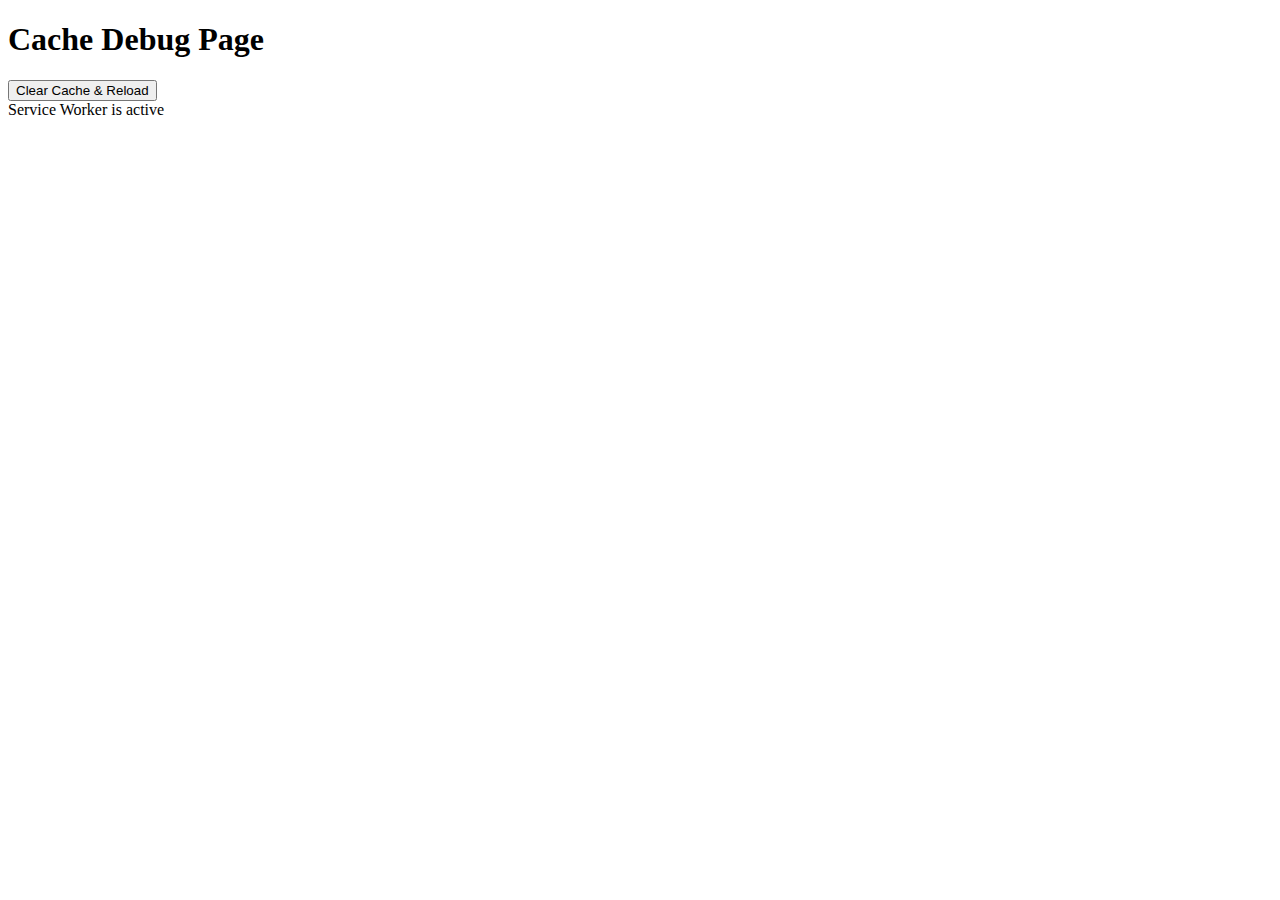
<file: debug.html>
<!DOCTYPE html>
<html>
<head>
    <title>Debug Cache</title>
</head>
<body>
    <h1>Cache Debug Page</h1>
    <button onclick="clearCacheAndReload()">Clear Cache & Reload</button>
    <div id="debug-info"></div>
    
    <script>
    async function clearCacheAndReload() {
        try {
            // Unregister service worker
            if ('serviceWorker' in navigator) {
                const registrations = await navigator.serviceWorker.getRegistrations();
                for (let registration of registrations) {
                    await registration.unregister();
                    console.log('Unregistered service worker');
                }
            }
            
            // Clear all caches
            if ('caches' in window) {
                const cacheNames = await caches.keys();
                console.log('Found caches:', cacheNames);
                for (const cacheName of cacheNames) {
                    await caches.delete(cacheName);
                    console.log('Deleted cache:', cacheName);
                }
            }
            
            // Clear localStorage
            localStorage.clear();
            console.log('Cleared localStorage');
            
            // Force reload
            window.location.href = '/index.html?t=' + Date.now();
            
        } catch (error) {
            console.error('Error clearing cache:', error);
            document.getElementById('debug-info').innerHTML = 'Error: ' + error.message;
        }
    }
    
    // Show cache info
    navigator.serviceWorker.ready.then(function() {
        document.getElementById('debug-info').innerHTML = 'Service Worker is active';
    });
    </script>
</body>
</html>
</file>
